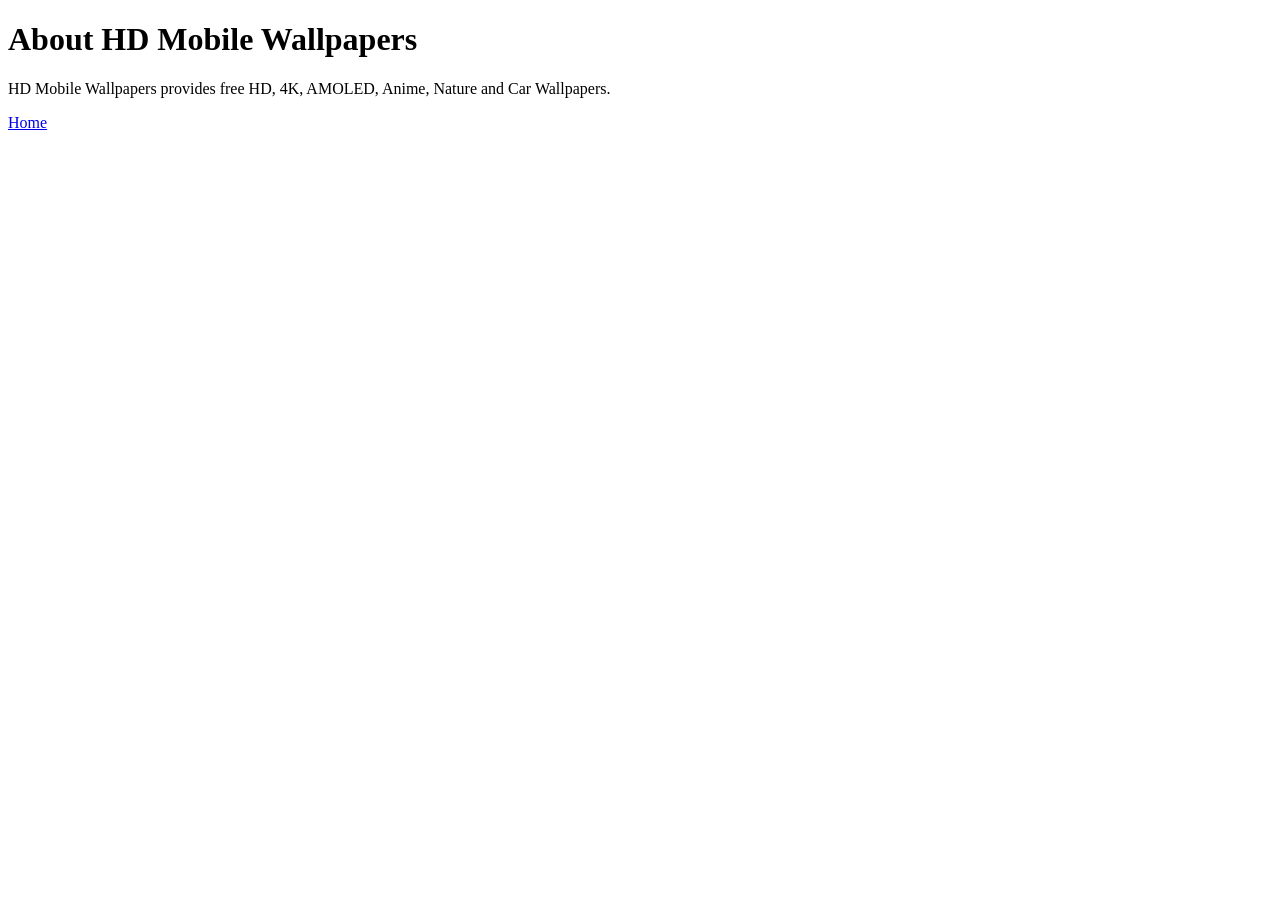
<file: about.html>
<!DOCTYPE html>
<html>
<head>
<title>About Us</title>
  
<!-- Google Analytics -->
<script async src="https://www.googletagmanager.com/gtag/js?id=G-FM5GQKPNX8"></script>

<script>
window.dataLayer = window.dataLayer || [];

function gtag(){
dataLayer.push(arguments);
}

gtag('js', new Date());

gtag('config', 'G-FM5GQKPNX8');
</script>
  
</head>
<body>

<h1>About HD Mobile Wallpapers</h1>

<p>
HD Mobile Wallpapers provides free HD, 4K, AMOLED, Anime, Nature and Car Wallpapers.
</p>

<a href="index.html">Home</a>

</body>
</html>
</file>
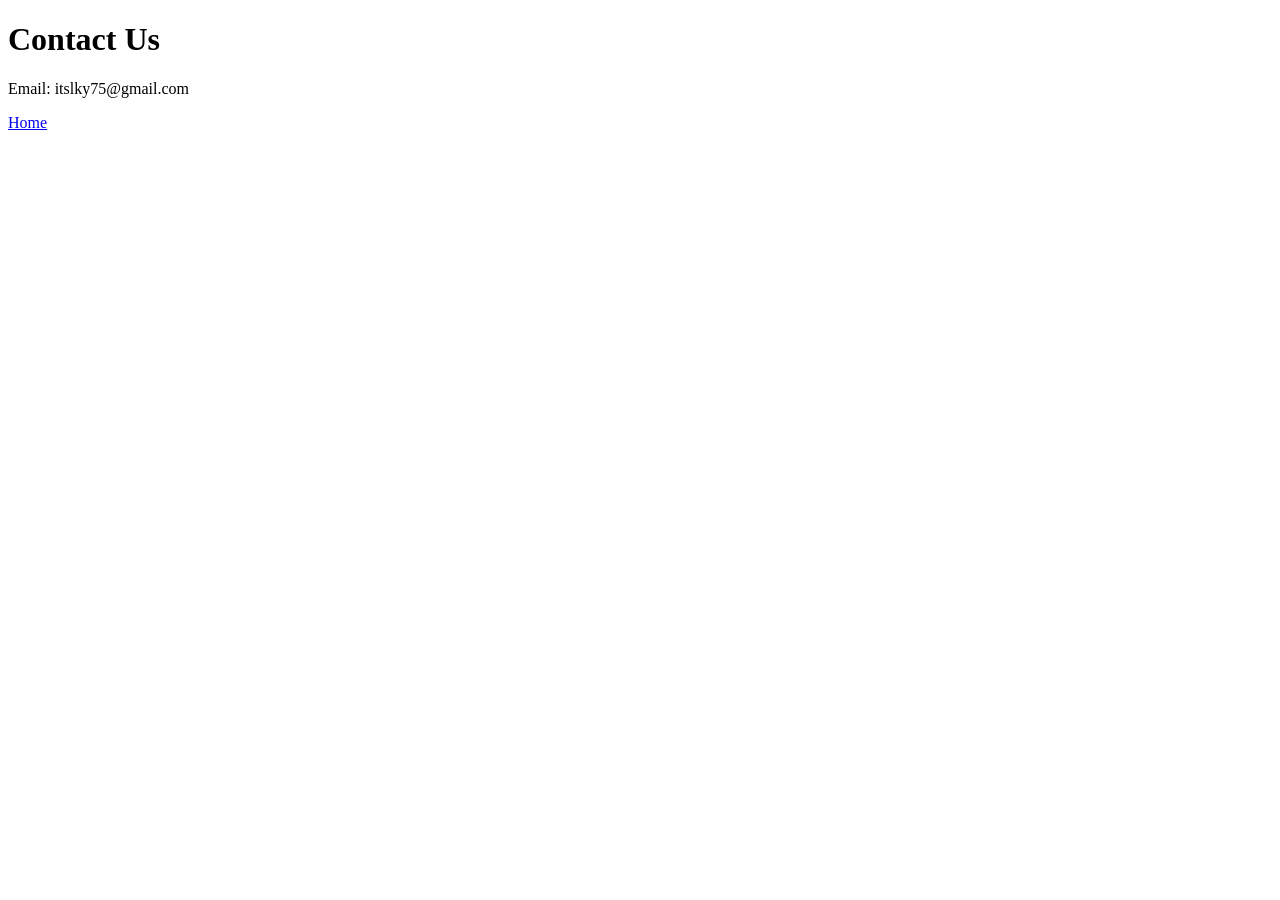
<file: contact.html>
<!DOCTYPE html>
<html>
<head>
<title>Contact Us</title>

  <!-- Google Analytics -->
<script async src="https://www.googletagmanager.com/gtag/js?id=G-FM5GQKPNX8"></script>

<script>
window.dataLayer = window.dataLayer || [];

function gtag(){
dataLayer.push(arguments);
}

gtag('js', new Date());

gtag('config', 'G-FM5GQKPNX8');
</script>
  
</head>
<body>

<h1>Contact Us</h1>

<p>Email: itslky75@gmail.com
</p>

<a href="index.html">Home</a>

</body>
</html>
</file>
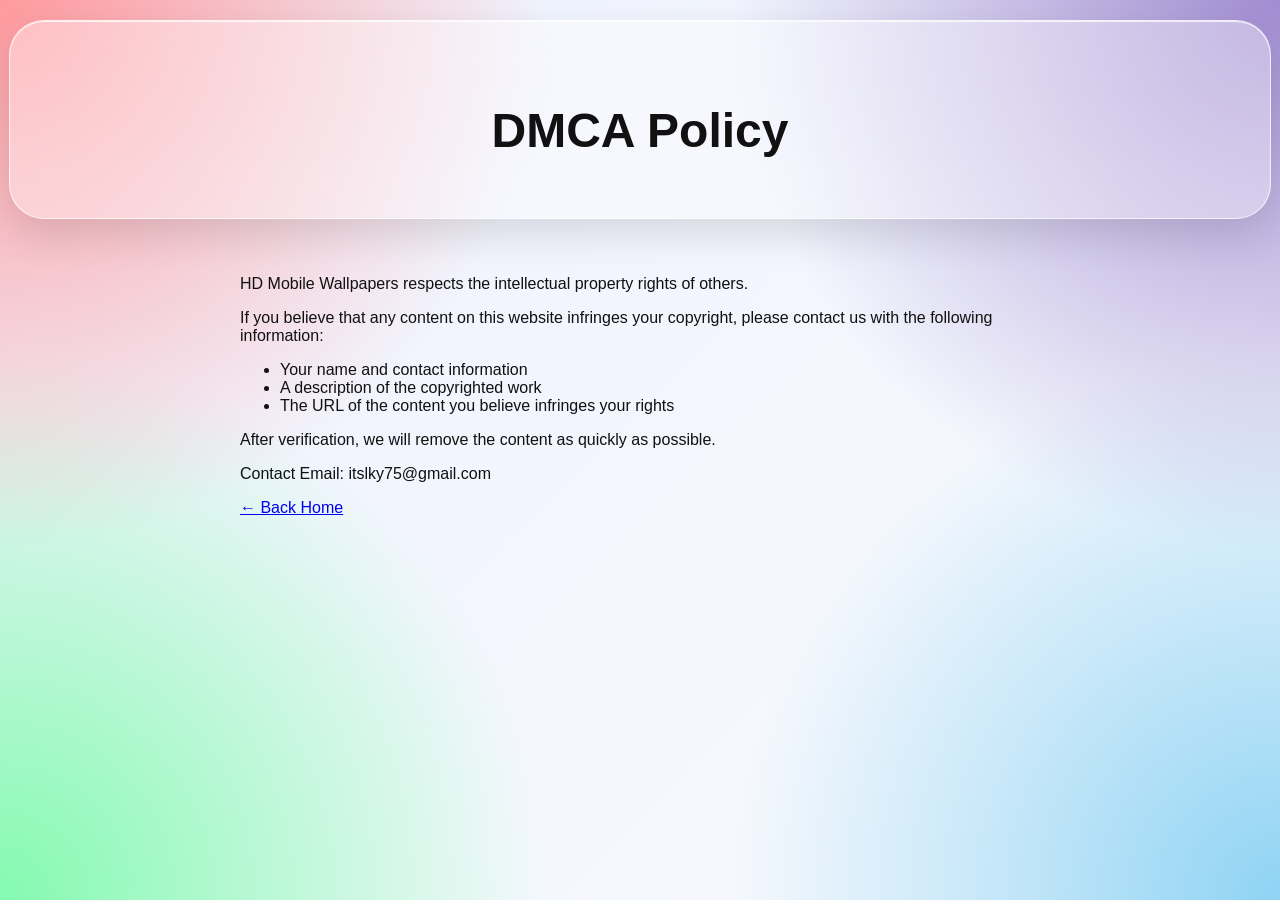
<file: dmca.html>
<!DOCTYPE html>
<html lang="en">
<head>
<meta charset="UTF-8">
<meta name="viewport" content="width=device-width, initial-scale=1.0">
<title>DMCA Policy - HD Mobile Wallpapers</title>
<link rel="stylesheet" href="style.css">

<!-- Google Analytics -->
<script async src="https://www.googletagmanager.com/gtag/js?id=G-FM5GQKPNX8"></script>

<script>
window.dataLayer = window.dataLayer || [];

function gtag(){
dataLayer.push(arguments);
}

gtag('js', new Date());

gtag('config', 'G-FM5GQKPNX8');
</script>
  
</head>
<body>

<header>
<h1>DMCA Policy</h1>
</header>

<div style="padding:20px; max-width:800px; margin:auto;">

<p>
HD Mobile Wallpapers respects the intellectual property rights of others.
</p>

<p>
If you believe that any content on this website infringes your copyright, please contact us with the following information:
</p>

<ul>
<li>Your name and contact information</li>
<li>A description of the copyrighted work</li>
<li>The URL of the content you believe infringes your rights</li>
</ul>

<p>
After verification, we will remove the content as quickly as possible.
</p>

<p>
Contact Email: itslky75@gmail.com
</p>

<p>
<a href="index.html">← Back Home</a>
</p>

</div>

</body>
</html>
</file>
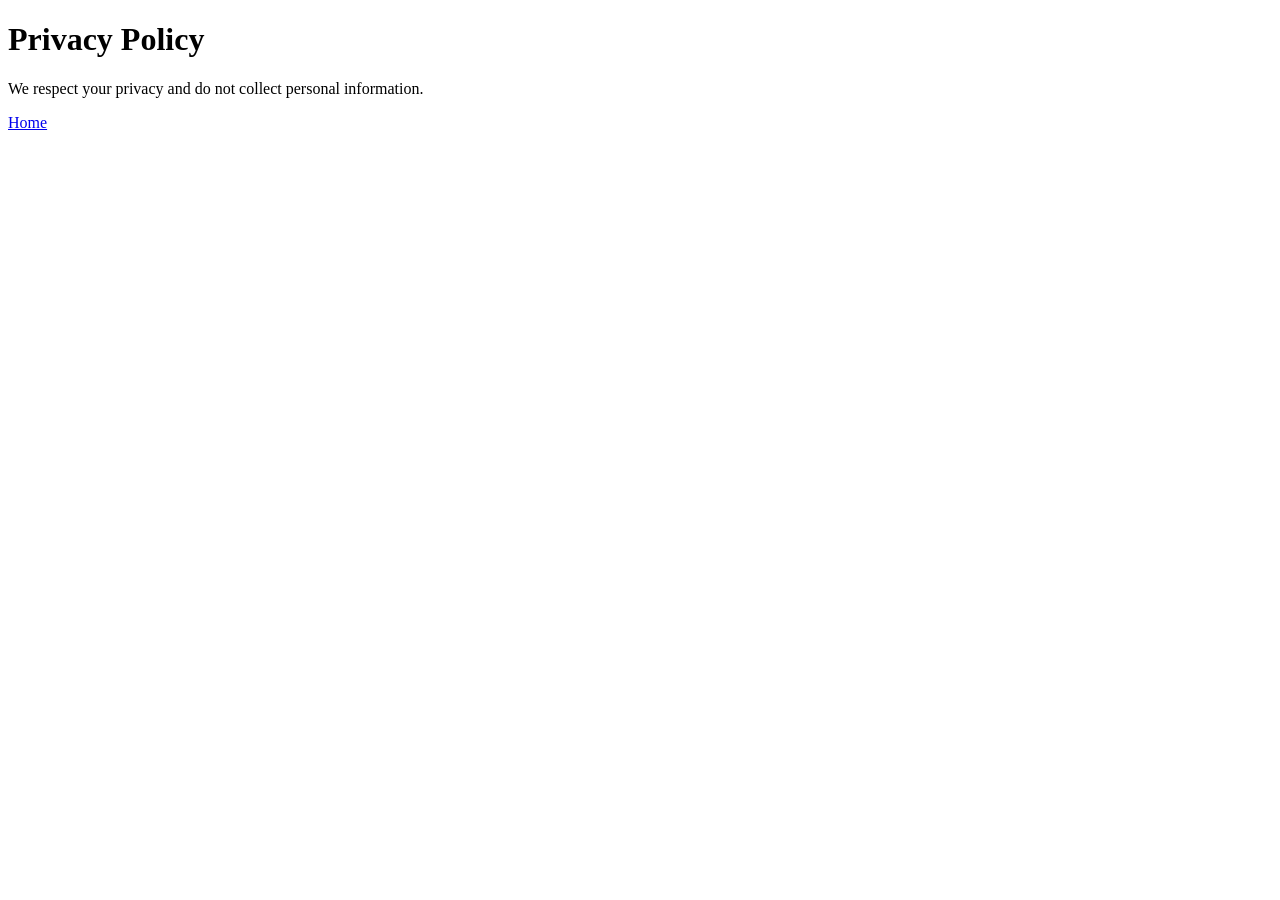
<file: privacy-policy.html>
<!DOCTYPE html>
<html>
<head>
<title>Privacy Policy</title>

<!-- Google Analytics -->
<script async src="https://www.googletagmanager.com/gtag/js?id=G-FM5GQKPNX8"></script>

<script>
window.dataLayer = window.dataLayer || [];

function gtag(){
dataLayer.push(arguments);
}

gtag('js', new Date());

gtag('config', 'G-FM5GQKPNX8');
</script>
  
</head>
<body>

<h1>Privacy Policy</h1>

<p>
We respect your privacy and do not collect personal information.
</p>

<a href="index.html">Home</a>

</body>
</html>
</file>
<file: style.css>
body{
margin:0;
font-family:Arial,sans-serif;
color:#111;
min-height:100vh;

background:
radial-gradient(circle at top left,#ff9a9e 0%,transparent 35%),
radial-gradient(circle at top right,#a18cd1 0%,transparent 35%),
radial-gradient(circle at bottom left,#84fab0 0%,transparent 35%),
radial-gradient(circle at bottom right,#8fd3f4 0%,transparent 35%),
linear-gradient(135deg,#eef2ff,#f8fafc);

background-attachment:fixed;
}

header{
max-width:1200px;
margin:20px auto;
padding:50px 30px;
text-align:center;

background:rgba(255,255,255,0.35);
backdrop-filter:blur(25px);
-webkit-backdrop-filter:blur(25px);

border:1px solid rgba(255,255,255,0.7);
border-radius:35px;

box-shadow:
0 15px 40px rgba(0,0,0,.12),
inset 0 1px 1px rgba(255,255,255,.8);
}

#search{
width:70%;
padding:18px 25px;
border:none;
border-radius:50px;

background:rgba(255,255,255,.7);

box-shadow:
0 8px 20px rgba(0,0,0,.08);

font-size:18px;
color:#333;
outline:none;
}

.gallery{
display:grid;
grid-template-columns:repeat(auto-fit,minmax(250px,1fr));
gap:20px;
padding:20px;
max-width:1200px;
margin:auto;
}

.card{
background:white;
border-radius:25px;
overflow:hidden;
box-shadow:0 10px 25px rgba(0,0,0,.08);
transition:.3s;
border:1px solid rgba(255,255,255,.7);
}

.card:hover{
transform:translateY(-10px);
box-shadow:0 20px 40px rgba(0,0,0,.15);
}

.card a{
display:block;
padding:14px;
text-align:center;

background:linear-gradient(
90deg,
#ff8a3d,
#ff6a2a
);

color:white;
font-weight:bold;
text-decoration:none;
}

.card img{
width:100%;
height:420px;
object-fit:cover;
display:block;
cursor:pointer;
border-radius:25px 25px 0 0;
}

.categories{
margin-top:15px;
}

.categories button{
padding:12px 24px;
margin:5px;

border:none;
border-radius:50px;

background:rgba(255,255,255,.65);

backdrop-filter:blur(20px);

color:#222;
font-weight:600;

cursor:pointer;

transition:.3s;
}

.categories button:hover{
background:#ff7a3d;
color:white;
transform:translateY(-3px);
}

.ads-box{
max-width:1200px;
margin:20px auto;
padding:25px;

text-align:center;

background:rgba(255,255,255,.45);

backdrop-filter:blur(20px);

border-radius:25px;

border:1px solid rgba(255,255,255,.7);

box-shadow:0 8px 25px rgba(0,0,0,.08);

color:#555;
}

.popup{
display:none;
position:fixed;
top:0;
left:0;
width:100%;
height:100%;
background:rgba(0,0,0,.95);
justify-content:center;
align-items:center;
z-index:9999;
}

.popup img{
max-width:90%;
max-height:90%;
}

.popup span{
position:absolute;
top:20px;
right:30px;
font-size:30px;
cursor:pointer;
color:white;
}

footer{
text-align:center;
padding:30px;
margin-top:30px;

background:rgba(255,255,255,.6);

backdrop-filter:blur(20px);
-webkit-backdrop-filter:blur(20px);

border-top:1px solid rgba(255,255,255,.8);

color:#111;
}

footer a{
color:#111;
text-decoration:none;
margin:0 10px;
font-weight:600;
}

footer a:hover{
color:#ff7a3d;
}

h1,h2,h3,p{
color:#111;
}

header h1{
font-size:48px;
font-weight:800;
margin-bottom:10px;
}
.pagination{
text-align:center;
margin:40px 0;
}

.pagination a{
display:inline-block;
padding:12px 20px;
margin:6px;

background:rgba(255,255,255,.6);

backdrop-filter:blur(15px);

border:1px solid rgba(255,255,255,.8);

border-radius:50px;

text-decoration:none;

color:#111;

font-weight:bold;

box-shadow:0 5px 15px rgba(0,0,0,.08);

transition:.3s;
}

.pagination a:hover{
background:#ff7a3d;
color:white;
transform:translateY(-3px);
}
</file>
